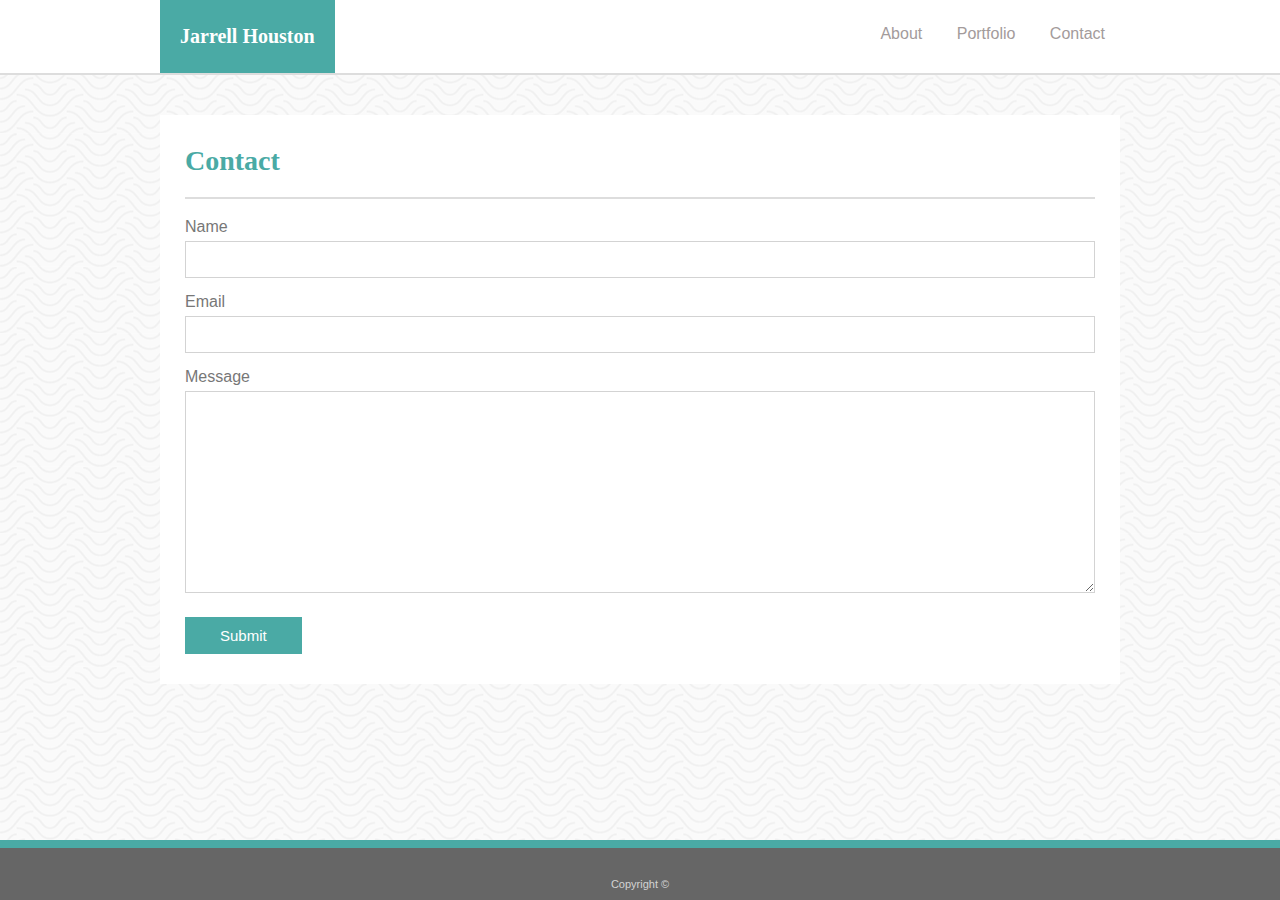
<file: contact.html>
<!DOCTYPE html>
<html lang="en">
<head>
    <meta charset="UTF-8">
    <meta name="viewport" content="width=device-width, initial-scale=1.0">
    <meta http-equiv="X-UA-Compatible" content="ie=edge">
    <link rel="stylesheet" href="assets/style.css">
    <title>My Portfolio</title>
</head>
<body>
    <nav>
        <div class="nav-container clearfix">
            <a href="/" id="brand">Jarrell Houston</a>
            <ul class="links">
                <li><a href="/">About</a></li>
                <li><a href="/portfolio.html">Portfolio</a></li>
                <li><a href="/contact.html">Contact</a></li>
            </ul>
        </div>
    </nav>

    <section>
        <div class="container">
        <h1>Contact</h1>
            <form action="">
                <label for="name">Name</label>
                <input type="text" id="name">
                <label for="email">Email</label>
                <input type="email" id="email">
                <label for="message">Message</label>
                <textarea name="" id="message" cols="30" rows="12"></textarea>
                <button type="submit" id="submit">Submit</button>
            </form>
        </div>
    </section>

    <footer>
        <p>Copyright &copy;</p>
    </footer>
</body>
</html>
</file>
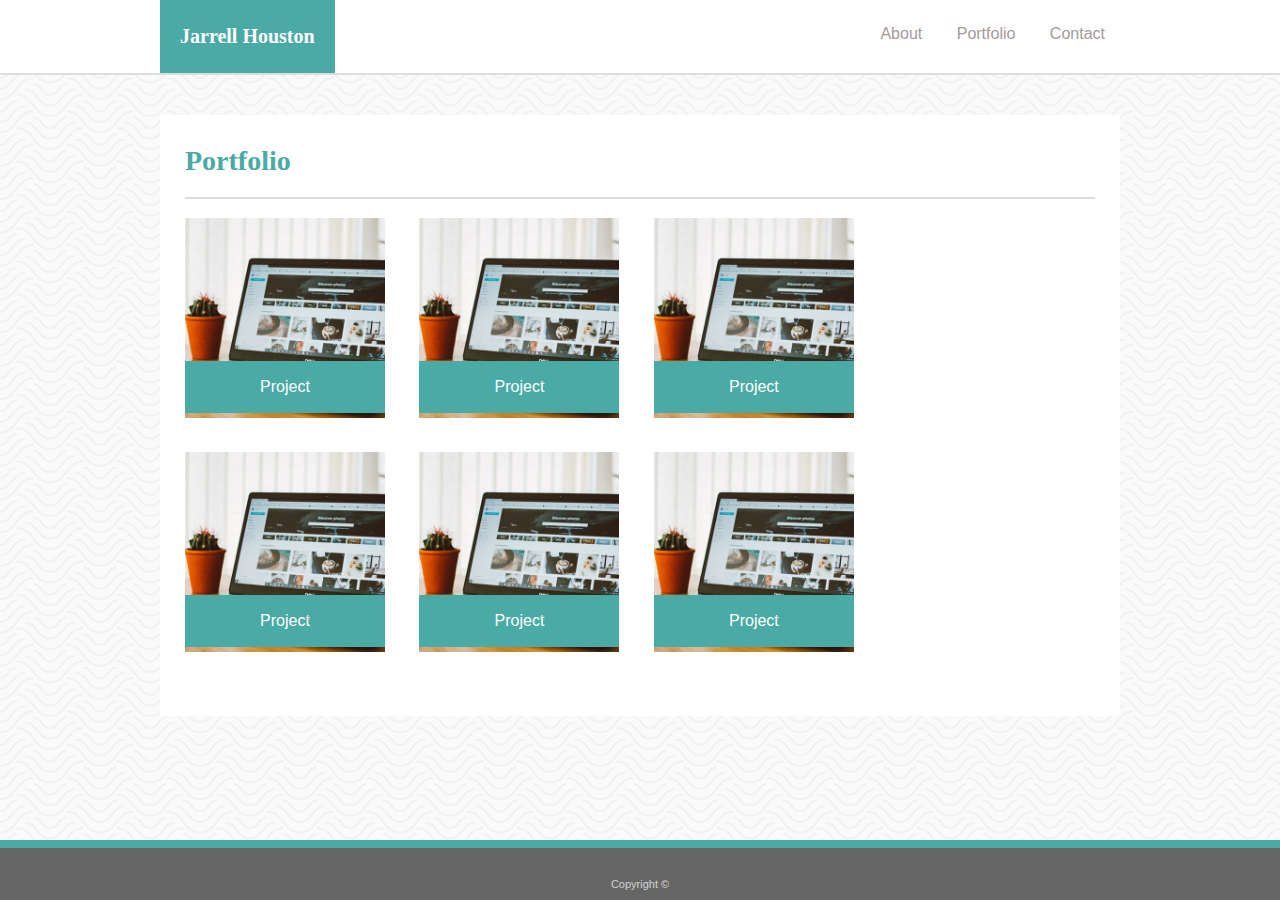
<file: portfolio.html>
<!DOCTYPE html>
<html lang="en">
<head>
    <meta charset="UTF-8">
    <meta name="viewport" content="width=device-width, initial-scale=1.0">
    <meta http-equiv="X-UA-Compatible" content="ie=edge">
    <link rel="stylesheet" href="assets/style.css">
    <title>My Portfolio</title>
</head>
<body>
    <nav>
        <div class="nav-container clearfix">
            <a href="/" id="brand">Jarrell Houston</a>
            <ul class="links">
                <li><a href="/">About</a></li>
                <li><a href="/portfolio.html">Portfolio</a></li>
                <li><a href="/contact.html">Contact</a></li>
            </ul>
        </div>
    </nav>

    <section>
        <div class="container">
        <h1>Portfolio</h1>
            <div class="content clearfix">
                <div class="portfolio-item">
                    <p>Project</p>
                </div>
                <div class="portfolio-item">
                    <p>Project</p>
                </div>
                <div class="portfolio-item">
                    <p>Project</p>
                </div>
                <div class="portfolio-item">
                    <p>Project</p>
                </div>
                <div class="portfolio-item">
                    <p>Project</p>
                </div>
                <div class="portfolio-item">
                    <p>Project</p>
                </div>
            </div>
        </div>
    </section>

    <footer>
        <p>Copyright &copy;</p>
    </footer>
</body>
</html>
</file>
<file: assets/style.css>
:root{
    --main-color: #4AAAA5;
}

*{
    box-sizing: border-box;
}

body, html {
    margin: 0;
    padding: 0;
    font-family: 'Arial', 'Helvetica Neue', Helvetica, sans-serif;
    background-image: url("../img/papyrus.png");
    background-repeat: repeat;
}

h1, h2, h3, #brand{
    font-family: 'Georgia', Times, 'Times New Roman', serif;
}

h1 {
    margin-top: 0;
    color: var(--main-color);
    border-bottom: 2px solid #dddddd;
    padding-bottom: 20px;
    font-size: 28px;
}
nav {
    background: #fff;   
    border-bottom: 2px solid #dddddd;
}

.nav-container {
    width: 960px;
    margin: 0 auto;
}

.container {
    width: 960px;
    margin: 40px auto 100px;
    padding: 30px 25px;
    background: #fff;
}

.clearfix::after {
    content: "";
    display: block;
    clear: both;
}

#brand {
    padding: 25px 20px;
    font-size: 20px;
    font-weight: bold;
    color: #fff;
    background: var(--main-color);
    text-decoration: none;
    display: inline-block;
}

.links {
    float: right;
    padding: 25px 0;
    margin: 0;
}

.links li{
    display: inline-block;
    padding: 0 15px;
    
}

.links a {
    color: #A39B9B;
    text-decoration: none;
    transition: color .5s;
}

.links a:hover {
    color: var(--main-color);
}

.portfolio-img {
    float: left;
    margin-right: 25px;
}

.content p{
    line-height: 2;
    color: #777777;
}

.portfolio-item {
    width: 200px;
    height: 200px;
    display: inline-block;
    position: relative;
    background-image: url("../img/item1.jpg");
    background-size: cover;
    background-position: center;
    margin: 0 30px 30px 0;
}

.portfolio-item p{
    color: #fff;
    background: var(--main-color);
    position: absolute;
    bottom: 5px;
    padding: 10px 0;
    text-align: center;
    width: 100%;
    margin: 0;
}

label {
    display: block;
    color:#777777;
    margin: 15px 0 5px;
}

input, textarea{
    width: 100%;
    padding: 10px 0 10px 5px;
    border: 1px solid lightgray;
}

#submit {
    color: #fff;
    background: var(--main-color);
    padding: 10px 35px;
    margin-top: 20px;
    border: none;
    font-size: 15px;
    cursor: pointer;
}

footer {
    background: #666666;
    text-align: center;
    color: #fff;
    position: fixed;
    bottom: 0;
    width: 100%;
    border-top: 8px solid var(--main-color);
    padding: 30px 0 10px;
}

footer p {
    font-size: 11px;
    margin: 0;
    color: lightgray;
}
</file>
